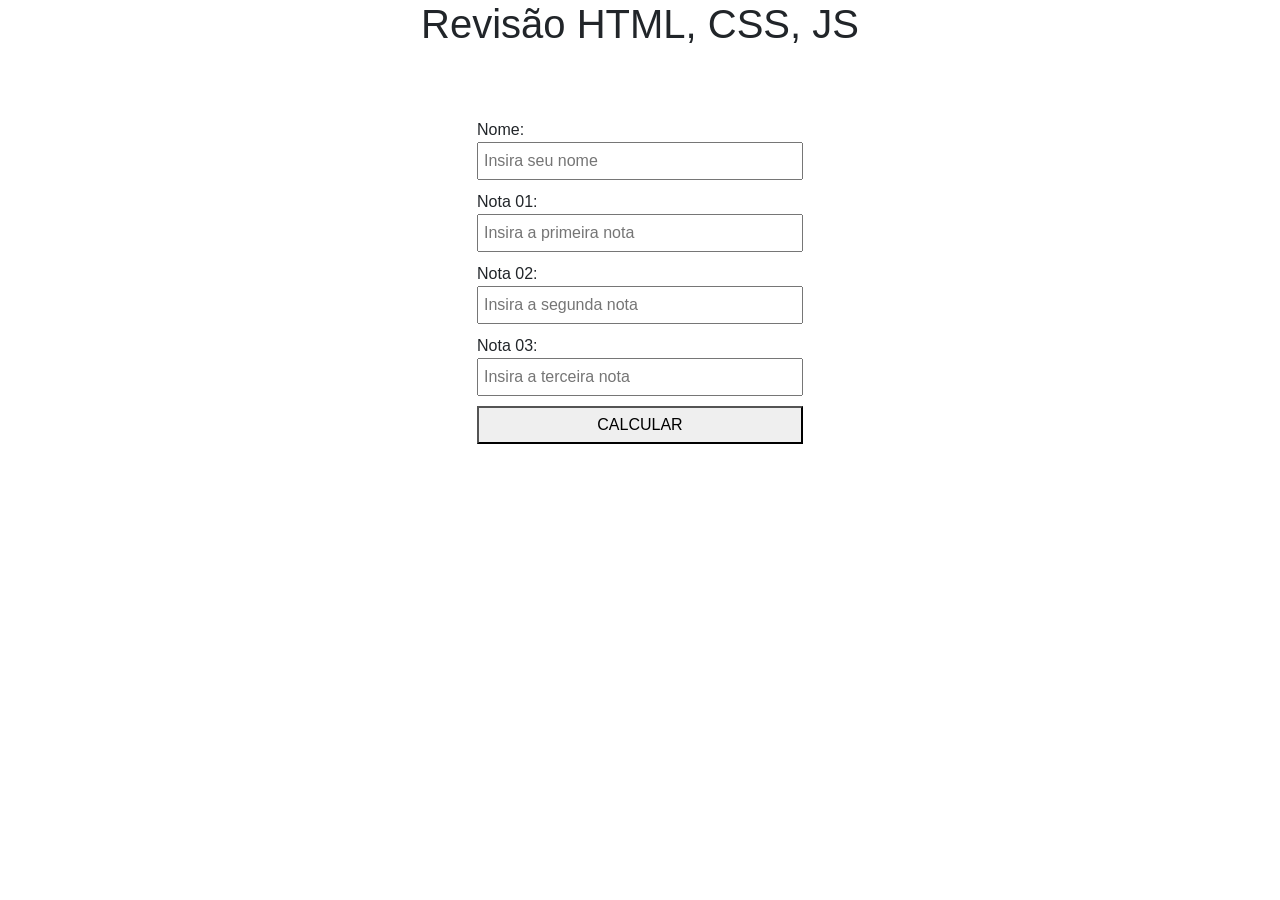
<file: revisao_lg_app_sala04-main/mediaPlusMultiplicacao/index.html>
<!DOCTYPE html>
<html lang="en">
<head>
    <meta charset="UTF-8">
    <meta name="viewport" content="width=device-width, initial-scale=1.0">
    <title>Revisão HTML, CSS, JS</title>
    <link rel="stylesheet" href="style.css">
    <link href="https://cdn.jsdelivr.net/npm/bootstrap@5.0.2/dist/css/bootstrap.min.css" rel="stylesheet" integrity="sha384-EVSTQN3/azprG1Anm3QDgpJLIm9Nao0Yz1ztcQTwFspd3yD65VohhpuuCOmLASjC" crossorigin="anonymous">
    <script src="https://cdn.jsdelivr.net/npm/bootstrap@5.0.2/dist/js/bootstrap.bundle.min.js" integrity="sha384-MrcW6ZMFYlzcLA8Nl+NtUVF0sA7MsXsP1UyJoMp4YLEuNSfAP+JcXn/tWtIaxVXM" crossorigin="anonymous"></script>
</head>
<body>
     <h1>Revisão HTML, CSS, JS</h1>

    <!-- nome, 3 notas, final -> mult * 3 e printar -->
    <main>
        <div class="wrap-inputs">
            <label for="nome">Nome:</label>
            <input id="nome" type="text" placeholder="Insira seu nome">
        </div>

        <div class="wrap-inputs">
            <label for="nota1">Nota 01:</label>
            <input id="nota1" type="number" placeholder="Insira a primeira nota">
        </div>

        <div class="wrap-inputs">
            <label for="nota2">Nota 02:</label>
            <input id="nota2" type="number" placeholder="Insira a segunda nota">
        </div>

        <div class="wrap-inputs">
            <label for="nota3">Nota 03:</label>
            <input id="nota3" type="number" placeholder="Insira a terceira nota">
        </div>

        <button onclick="calcular()">CALCULAR</button>
    </main>

    <p id="resposta"></p>

    <script src="script.js"></script>
</body>
</html>
</file>
<file: revisao_lg_app_sala04-main/mediaPlusMultiplicacao/style.css>
*{
    margin: 0;
    padding: 0;
    box-sizing: border-box;
    font-family: Arial, Helvetica, sans-serif;
}

body{
    background-color: #0d3e69;
    color: #ffffff;
    display: flex;
    align-items: center;
    justify-content: center;
    flex-direction: column;
    gap: 50px;
}

h1{
    color: orange;
    margin-top: 20px;
    width: 100%;
    text-align: center;
}

main{
    display: flex;
    align-items: center;
    justify-content: center;
    flex-direction: column;
    gap: 10px;
    border: 2px solid #ffffff;
    padding: 10px;
    border-radius: 10px;
    width: 350px;
}

.wrap-inputs{
    display: flex;
    align-items: left;
    justify-content: center;
    flex-direction: column;
    width: 100%;
}

button, input{
    padding: 5px;
    width: 100%;
}

button:hover{
    cursor: pointer;
}
</file>
